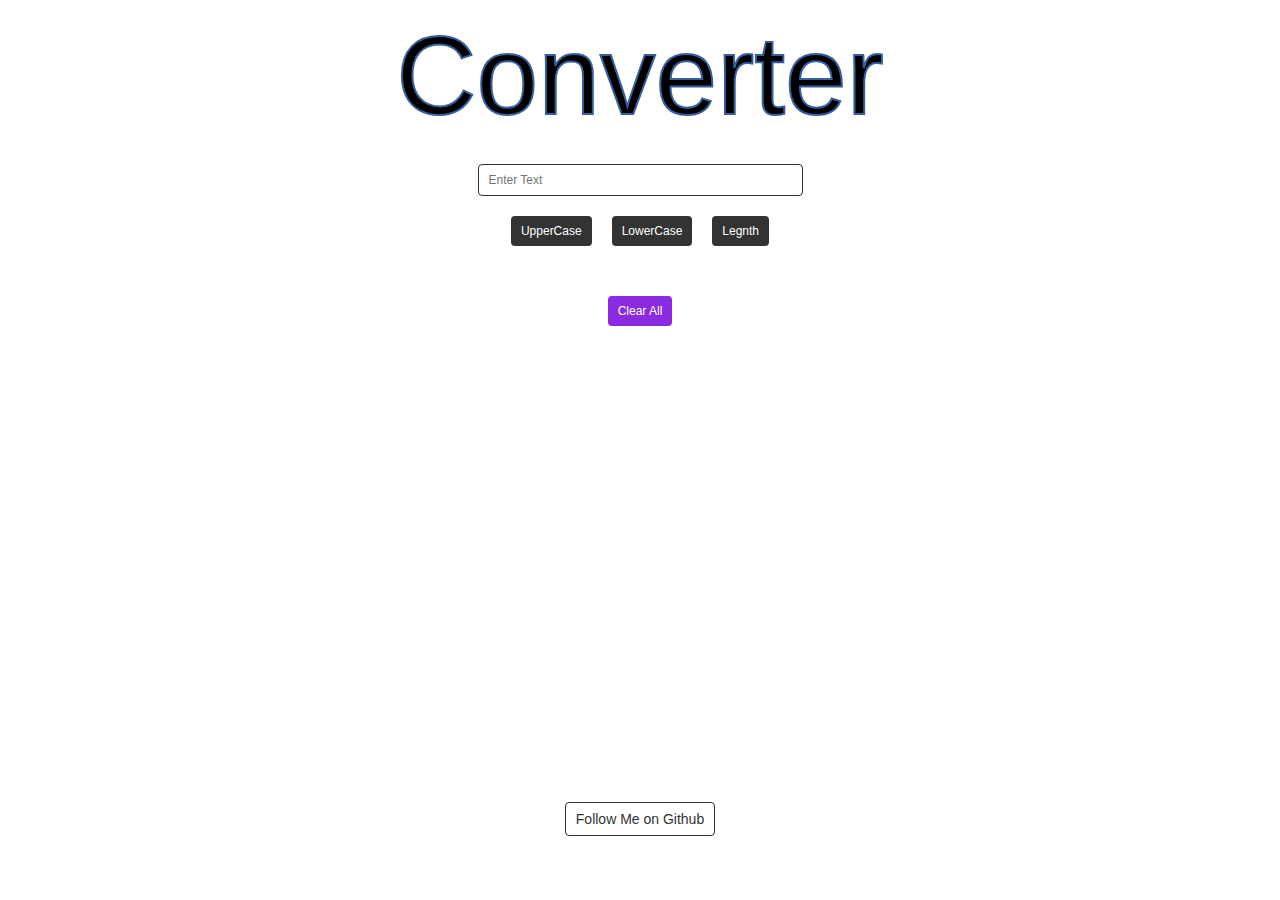
<file: !index.html>
<!DOCTYPE html>
<html lang="en">
  <head>
    <meta charset="UTF-8" />
    <meta name="viewport" content="width=device-width, initial-scale=1.0" />
    <title>Converter</title>
    <link rel="stylesheet" href="style.css" />
    <script src="./upr_twr.js"></script>
  </head>
  <body>
    <div class="wrapper">
      <svg>
        <text x="50%" y="50%" dy=".35em" text-anchor="middle">
          Converter
        </text>
      </svg>
    </div>
    <div class="container">
      <input
        type="text"
        onblur="get_text()"
        name="text"
        id="text"
        placeholder="Enter Text"
        required />
      <div class="btns">
        <button type="submit" onclick="Upr()" class="btn">UpperCase</button>
        <button type="submit" onclick="Lwr()" class="btn">LowerCase</button>
        <button type="submit" onclick="Lnt()" class="btn">Legnth</button>
      </div>
      <h2 id="change"></h2>
      <button onclick="Clr()" class="clear">Clear All</button>
      <a href="https://github.com/anas20023" target="_blank" rel="noopener" class="follow_btn">Follow Me on Github</a>
    </div>
  </body>
</html>
</file>
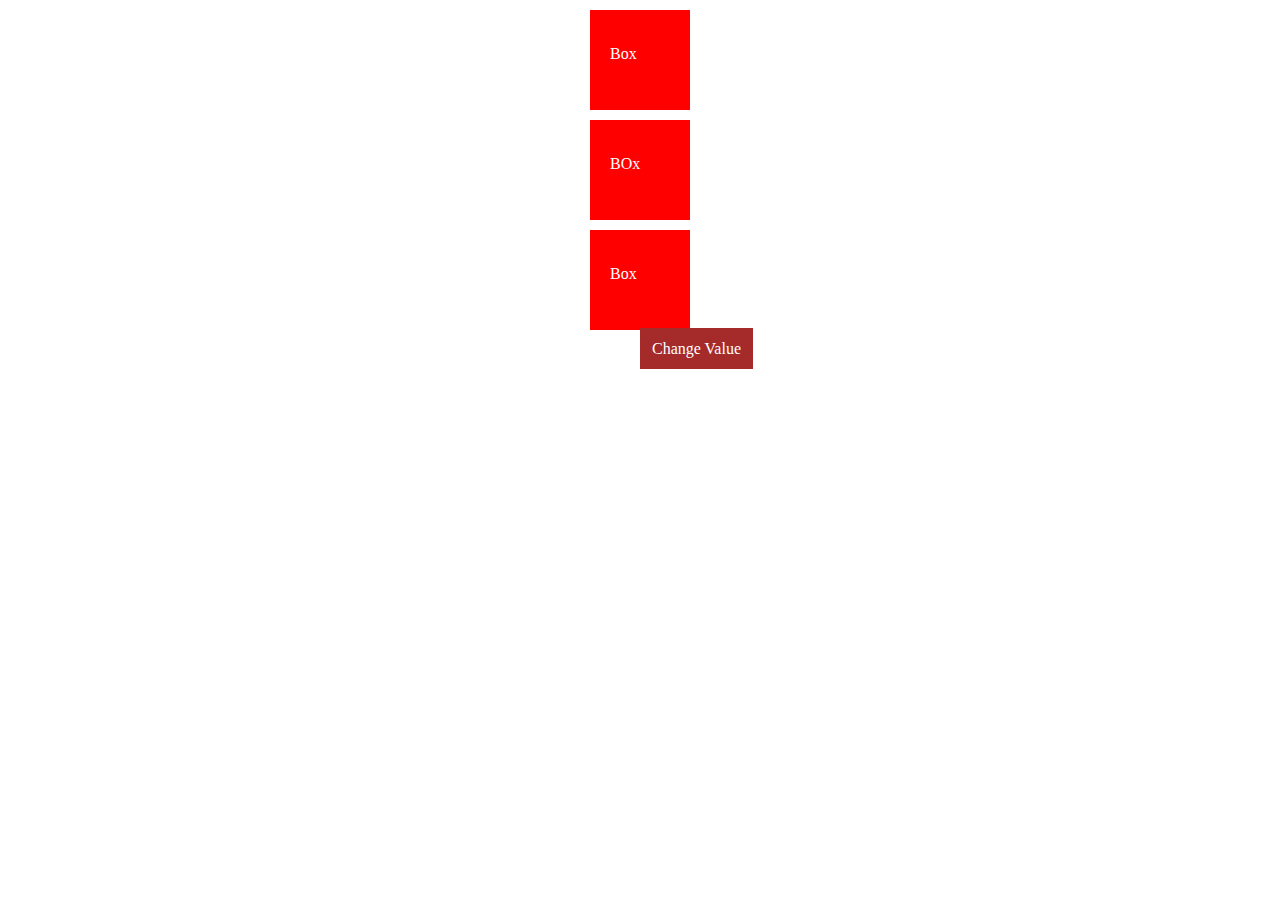
<file: bosta.html>
<!DOCTYPE html>
<html lang="en">

<head>
    <meta charset="UTF-8">
    <meta name="viewport" content="width=device-width, initial-scale=1.0">
    <link rel="stylesheet" href="5.css">
    <title>Dom_PP_2</title>
</head>

<body>
    <div class="box">Box</div>
    <div class="box">BOx</div>
    <div class="box">Box</div>
    <a onclick="Clickme()" href="#">Change Value</a>
    <script src="class_select.js"></script>

</body>

</html>
</file>
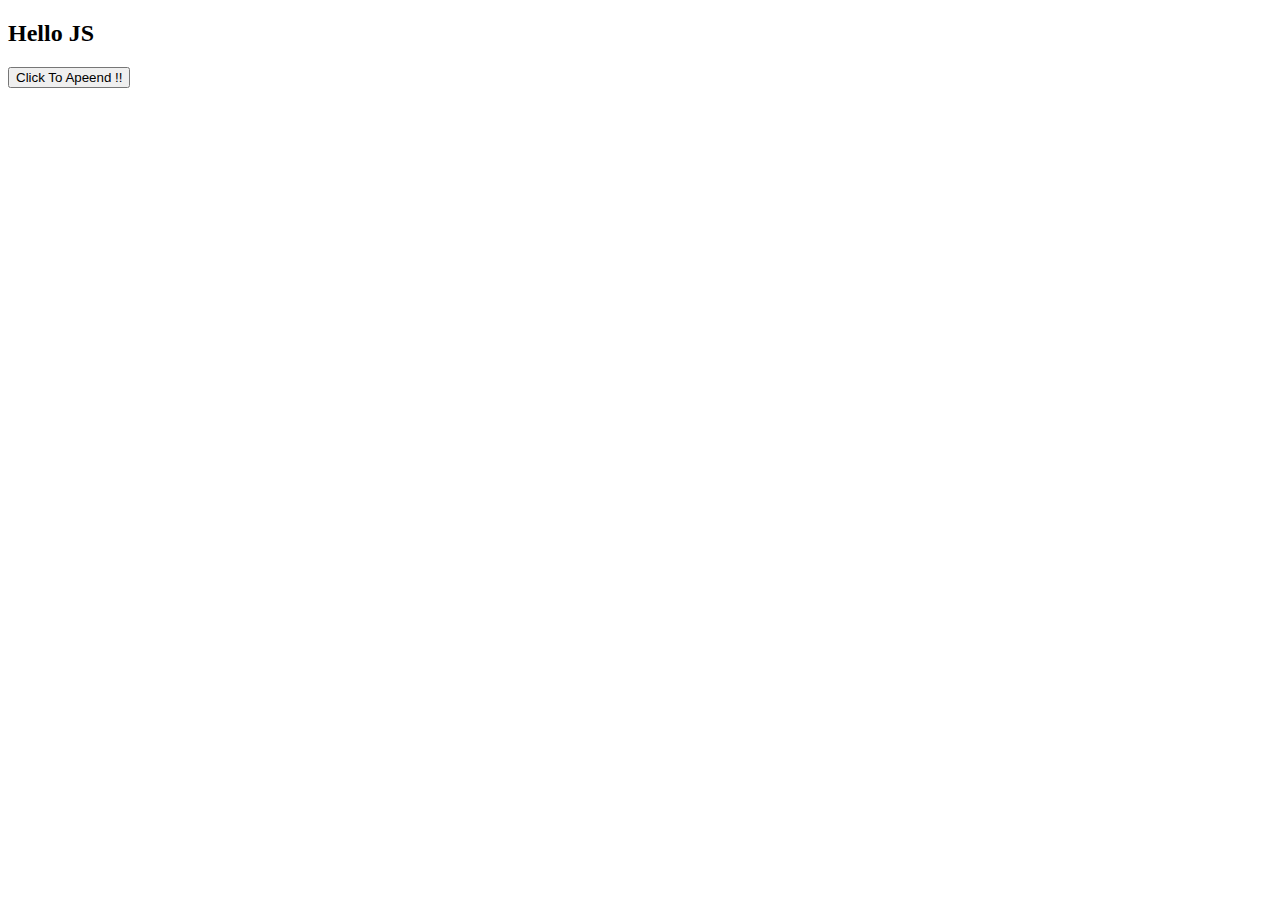
<file: DOM_1.html>
<!DOCTYPE html>
<html lang="en">
<head>
    <meta charset="UTF-8">
    <meta name="viewport" content="width=device-width, initial-scale=1.0">
    <title>DOM_1</title>
</head>
<body>

    <h2 id="txt">Hello JS</h2>
    <button onclick="Append()"> Click To Apeend !!</button>

    <script src="./Dom_PP_1.js"></script>
    
</body>
</html>
</file>
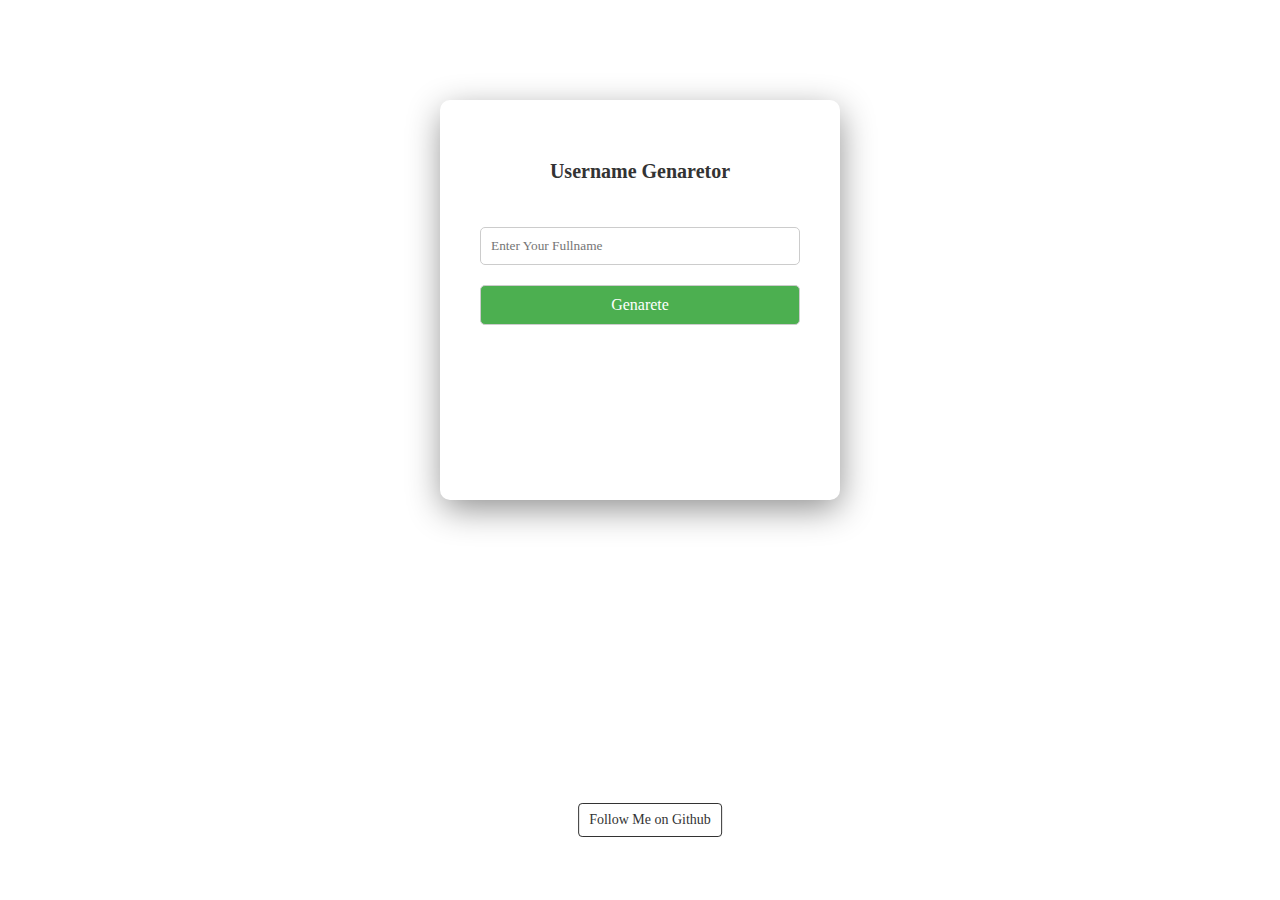
<file: index_bckup.html>
<!DOCTYPE html>
<html lang="en">
<head>
    <meta charset="UTF-8">
    <meta name="viewport" content="width=device-width, initial-scale=1.0">
    <link rel="stylesheet" href="usename.css">
    <script src="username.js"></script>
    <title>Username Genaretor</title>
</head>
<body>

    <div class="gen">
        <p id="user_gen">Username Genaretor</p>
        <input type="text" id="inp" onblur="Gettext()" placeholder="Enter Your Fullname">
        <a href="#" onclick="convert_Name()" id="gen_btn_center">Genarete</a>
        <p id="user_gen_T"></p>
        <a href="https://github.com/anas20023" target="_blank" rel="noopener" class="follow_btn">Follow Me on Github</a>
    </div>
    
</body>
</html>
</file>
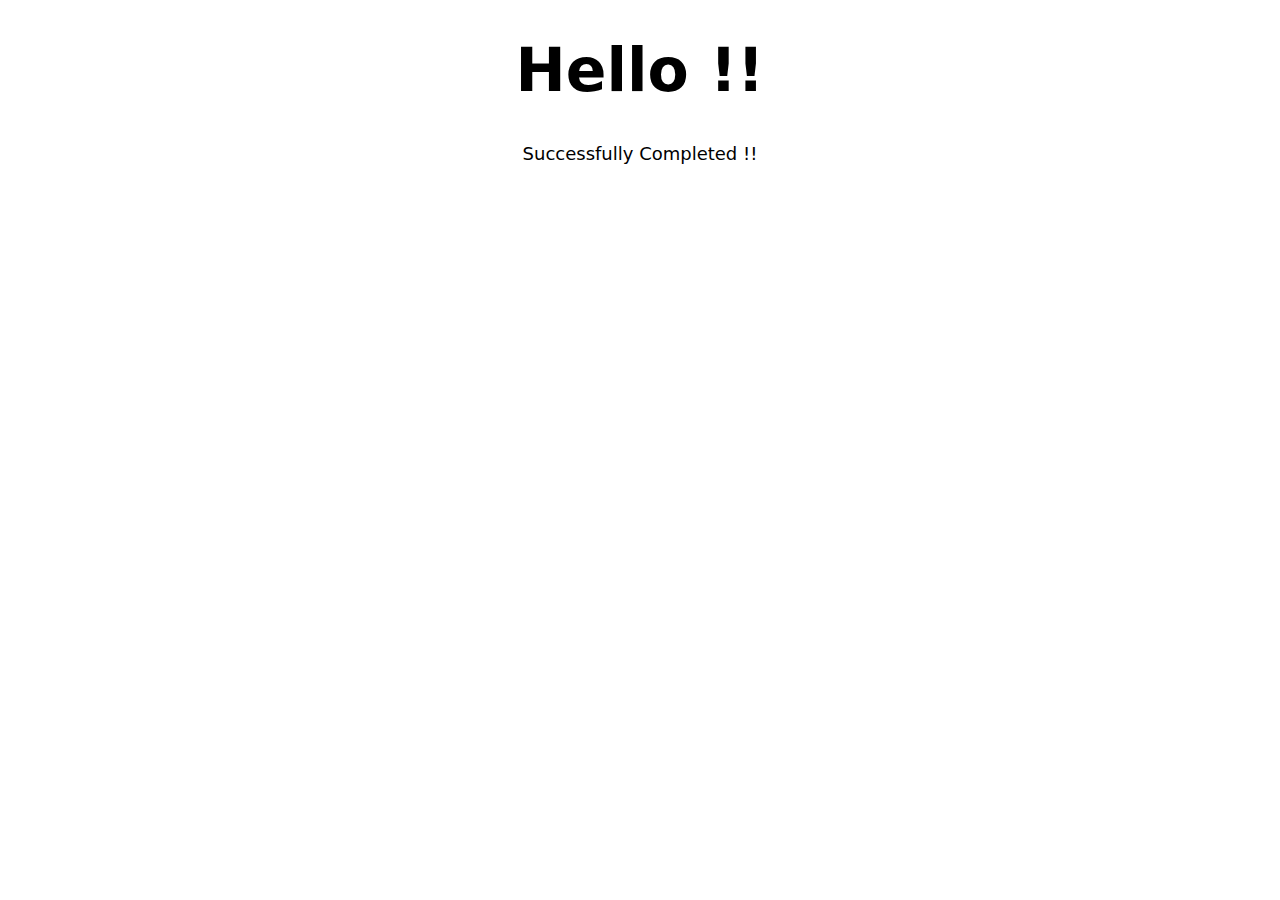
<file: promise.html>
<!DOCTYPE html>
<html lang="en">
  <head>
    <meta charset="UTF-8" />
    <meta name="viewport" content="width=device-width, initial-scale=1.0" />
    <link rel="stylesheet" href="./output/tailwind.css" />
    <title>Promise</title>
  </head>
  <body>
    <h2 class="text-center text-6xl font-bold mt-10">Hello !!</h2>
    <p id="getting" class="text-center text-lg font-medium mt-10"></p>
    <p id="gett" class="text-center text-4xl font-bold mt-10"></p>
    <script src="./promise.js"></script>
  </body>
</html>
</file>
<file: style.css>
*{
    margin: 0;
    padding: 0;
    box-sizing: border-box;
    font-family: 'Poppins', sans-serif;
}
.container , form
{
    width: 90%;
    max-width: 1080px;
    margin: 0 auto;
    display: flex;
    align-items: center;
    justify-content: center;
    flex-direction: column;
}
.heading
{
    font-size: 2rem;
    font-weight: 700;
    margin: 20px auto;
    text-align: center;
}
button
{
    padding: 8px 10px;
    border: none;
    outline: none;
    border-radius: 4px;
    cursor: pointer;
    font-size: 12px;
    background: #333;
    color: #ffff;
    margin: 10px;
    transition: all 1s cubic-bezier(0.79, 0.33, 0.14, 0.53);
}
#text
{
    width: 325px;
    padding: 8px 10px;
    border: 1px solid #333;
    outline: none;
    border-radius: 4px;
    font-size: 0.75rem;
    color: #333;
    margin: 10px;
    transition: all 0.3s ease;
}
.btns
{
    width: 90%;
    max-width: 1080px;
    margin: 0 auto;
    display: flex;
    align-items: center;
    justify-content: center;
    flex-direction: row;
}
.btns button:hover
{
    background: #ffff;
    color: #333;
    border: 1px solid #333;
}
#change
{
    text-align: center;
    font-size: 2rem;
    font-weight: 500;
    margin-top: 30px;
}
.clear
{
    padding: 8px 10px;
    border: none;
    outline: none;
    border-radius: 4px;
    cursor: pointer;
    font-size: 12px;
    background: blueviolet;
    color: #ffff;
    margin-top: 10px;
    transition: all 0.3s ease;

}
@import url("https://fonts.googleapis.com/css2?family=Poppins&display=swap");

svg {
	font-family: "Poppins", sans-serif;
	width: 100%; height: 100%;
}
svg text {
	animation: stroke 5s infinite alternate;
	stroke-width: 2;
	stroke: #365FA0;
	font-size: 111px;
}
.follow_btn
{
    position: absolute;
    top: 88%;
    padding: 8px 10px;
    text-decoration: none;
    border: none;
    outline: none;
    border-radius: 4px;
    cursor: pointer;
    font-size: 14px;
    background: #ffff;
    color: #333;
    border: 1px solid #333;
    margin: 10px;
    transition: all 1s cubic-bezier(0.79, 0.33, 0.14, 0.53);
}
@keyframes stroke {
	0%   {
		fill: rgba(72,138,204,0); stroke: rgba(54,95,160,1);
		stroke-dashoffset: 25%; stroke-dasharray: 0 50%; stroke-width: 2;
	}
	70%  {fill: rgba(72,138,204,0); stroke: rgba(54,95,160,1); }
	80%  {fill: rgba(72,138,204,0); stroke: rgba(54,95,160,1); stroke-width: 3; }
	100% {
		fill: rgba(72,138,204,1); stroke: rgba(54,95,160,0);
		stroke-dashoffset: -25%; stroke-dasharray: 50% 0; stroke-width: 0;
	}
}

.wrapper {background-color: #FFFFFF};
</file>
<file: 5.css>
*
{
    margin: 0;
    padding: 0;
    box-sizing: border-box;
}
.box
{
    width: 100px;
    margin: 10px auto;
    height: 100px;
    background-color: red;
    color: white;
    padding: 35px 20px;
    position: relative;
    animation: mymove 5s infinite;
}
a{
    text-decoration: none;
    color: white;
    background-color: brown;
    position: relative;
    padding: 12px;
    top: 50%;
    left: 50%;
    transform:translate(-50%,-50%);
}
</file>
<file: usename.css>
* {
  margin: 0;
  padding: 0;
  box-sizing: border-box;
  font-family: poppins;
}
.gen {
  display: flex;
  flex-direction: column;
  height: 400px;
  width: 400px;
  margin: 100px auto;
  padding: 60px 40px;
  background: #fff;
  border-radius: 10px;
  -webkit-box-shadow: 1px 10px 35px -2px rgba(0, 0, 0, 0.46);
  -moz-box-shadow: 1px 10px 35px -2px rgba(0, 0, 0, 0.46);
  box-shadow: 1px 10px 35px -2px rgba(0, 0, 0, 0.46);
}
#inp {
  margin-top: 20px;
  padding: 10px;
  border: 1px solid #ccc;
  border-radius: 5px;
  outline: none;
}
#gen_btn_center {
  display: block;
  text-align: center;
  margin-top: 20px;
  padding: 10px;
  border: 1px solid #ccc;
  border-radius: 5px;
  outline: none;
  background-color: #4caf50;
  color: white;
  font-size: 16px;
  text-decoration: none;
  transition: all 0.1s ease-out;
}
#gen_btn_center:active {
  background-color: #ffff;
  color: #4caf50;
}
#user_gen {
  text-align: center;
  font-size: 20px;
  margin-bottom: 24px;
  font-weight: 700;
  color: #333;
}
#user_gen_T {
  display: flex;
  text-align: center;
  font-size: 20px;
  margin-top: 20px;
  font-weight: 500;
  color: #4caf50;
}
.follow_btn {
  position: absolute;
  top: 90%;
  left: 50%;
  transform: translate(-50%, -50%);
  padding: 8px 10px;
  text-decoration: none;
  border: none;
  outline: none;
  border-radius: 4px;
  cursor: pointer;
  font-size: 14px;
  background: #ffff;
  color: #333;
  border: 1px solid #333;
  margin: 10px;
  transition: all 1s cubic-bezier(0.79, 0.33, 0.14, 0.53);
}
</file>
